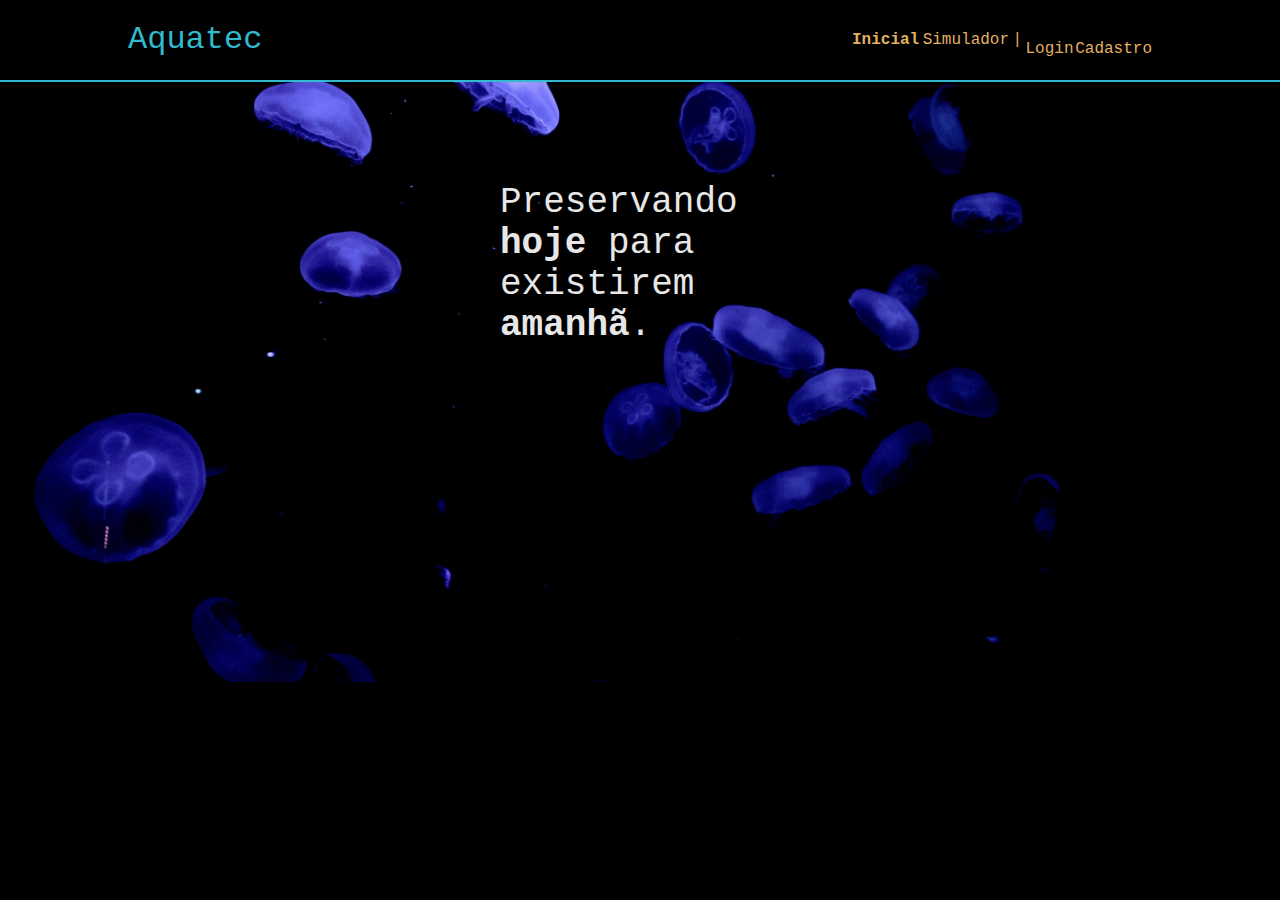
<file: index.html>
<!DOCTYPE html>
<html lang="pt - BR">

<head>
    <meta charset="UTF-8">
    <meta http-equiv="X-UA-Compatible" content="IE=edge">
    <meta name="viewport" content="width=device-width, initial-scale=1.0">
    <title>Site Institucional</title>
    <link rel="stylesheet" href="style.css">
</head>

<body>

    <div class="header">
        <div class="container">
            <h1 class="titulo">Aquatec</h1>
            <ul class="navbar">
                <li>
                    <a href="#" class="agora"> Inicial </a><br>
                </li><br>
                <li>
                    <a href="#">Simulador</a>
                </li>
                <br><a href="#">|</a><br>
                <li>
                    <br> <a href="login.html">Login</a><br>
                </li>
                <li>
                    <br> <a href="#">Cadastro</a><br>
                </li>
            </ul>
        </div>
    </div>
    <div class="banner">
        <div class="container">
            <p>Preservando <spam>hoje</spam> para existirem <spam>amanhã</spam>.</p>
        </div>
    </div>
</body>

</html>
</file>
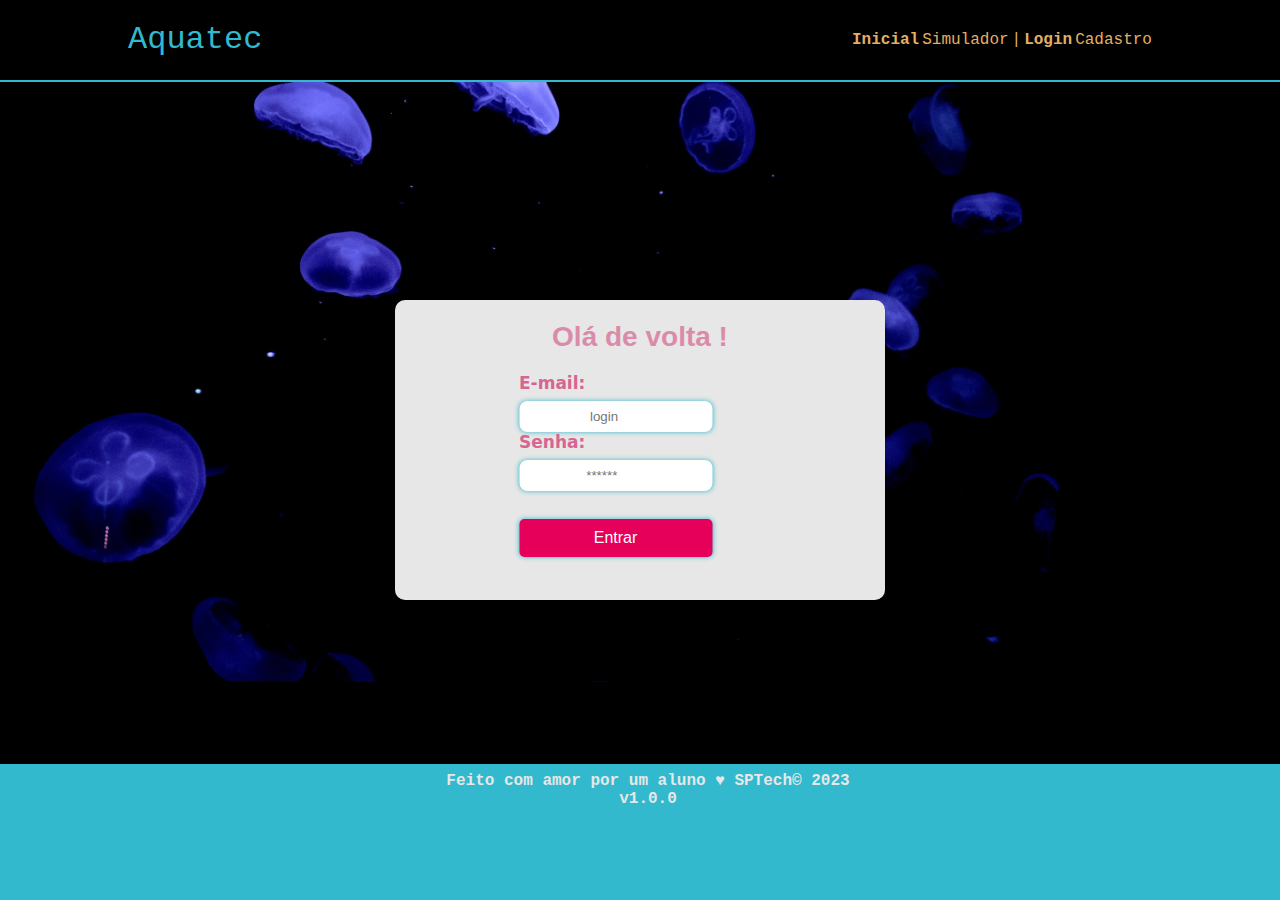
<file: login.html>
<!DOCTYPE html>
<html lang="pt - BR">

<head>
    <meta charset="UTF-8">
    <meta http-equiv="X-UA-Compatible" content="IE=edge">
    <meta name="viewport" content="width=device-width, initial-scale=1.0">
    <title>Site Institucional</title>
    <link rel="stylesheet" href="style.css">
</head>

<body>
    
    <div class="header">
        <div class="container">
            <h1 class="titulo">Aquatec</h1>
            <ul class="navbar">
                <li>
                    <a href="#" class="agora"> Inicial </a>
                </li>
                <li>
                    <a href="#">Simulador</a>
                </li>
                <a href="#">|</a>
                <li>
                    <a href="login.html"><b>Login</b></a><br>
                </li>
                <li>
                    <a href="#">Cadastro</a><br>
                </li>
            </ul>
        </div>
    </div>
    <div class="banner">
        <div class="footer"><b>Feito com amor por um aluno ♥ SPTech© 2023</b> <br>v1.0.0</div>
        <div class="container">
            <div class="quadrado">
            
            <h3 class = "logintitulo">Olá de volta !</h3>
            <br><br><br>

            <form>
                <br>
            <label for="email">E-mail:</label>
            <input type="email" id="email" name="Email" placeholder="                 login           "/>
            <label for = "password">Senha:</label>
            <input type="password" name="senha" placeholder="                ******                "/><br>
            <input type="submit" nome="acao" value ="Entrar"/><br>

            </form>
        </div>
        </div>
    </div>
        
        </div>
    </div>
</body>
</file>
<file: style.css>
body {
    margin:0;
    padding: 0;
    font-family: 'Courier New', Geneva, sans-serif;
    background-color: black;
}
.container {
    width: 80%;
    margin:auto;
    display:flex;
}
.header {
    border-bottom: 2px #32b9cd solid;
}
.header .container {
    justify-content: space-between;
}
.header a {
 text-decoration: none;
 color: #e3b062; 
}
.agora {
    font-weight: 800;
}
.navbar {
    width: 300px;
    display: flex;
    align-items: center;
    justify-content: space-between;
    list-style: none;
}
.titulo {
    color:#32b9cd;
    width: fit-content;
    font-weight: 500;
}
.banner{
    height: fit-content;
    padding: 100px 0;
    color:#e7e7e7;
    
    background-image: url('imagem/bg-jelly-fish-para_outras_pags.png');
    background-size: cover;

        
}
.banner .container {
    height: 400px;
    font-size: 36px;
    justify-content:center;
    align-content:center;
}
.banner p {
    height: fit-content;
    margin:0;
    padding: 0;
    width: 280px;
}
.banner .container spam{
    font-weight: 800;
}

.quadrado {
    background-color: #e7e7e7;
    border-radius: 10px;
    width: 490px;
    height: 300px;
    position: absolute;
    top: 50%;
    left: 50%;
    transform: translate(-50%, -50%);
    

}

.logintitulo{

    color: hsl(337, 59%, 62%);
    font-family:Arial, Helvetica, sans-serif;
    font-weight: bold;
    font-size: 28px;  
    top: 3%;
    left: 50%;
    transform: translate(-50%, -50%);
    text-align:center;
    opacity: 0.70;
    position:absolute;
}

input {
	margin-top: 8px;
	padding: 8px;
    box-shadow: 0 0 5px #32B9CD;
    border: #32B9CD;
	border-radius: 8px;
	
	
}

form{
    display:flex;
    font-size: 17px;
    font-family: system-ui, -apple-system, BlinkMacSystemFont, 'Segoe UI', Roboto, Oxygen, Ubuntu, Cantarell, 'Open Sans', 'Helvetica Neue', sans-serif;
    font-weight: bold;
    text-align: start;
    flex-direction: column;
    color:hsl(337, 59%, 62%);
    top: 55%;
    left: 45%;
    transform: translate(-50%, -50%);
    position: absolute;
   

}


input[type="submit"] {
    background-color: #E6005A;
    color: white;
    font-size: 16px;
    padding: 10px 15px;
    border: none;
    border-radius: 5px;
    cursor: pointer;
    text-align: center;
}

.footer {
    background-color:#32B9CD;
    left: 0;
    width: 100%;
    font-weight: bold;
    text-align: center;
    height: 120px;
    position: fixed;
    bottom: 0;
    
    padding: 8px;
}
</file>
